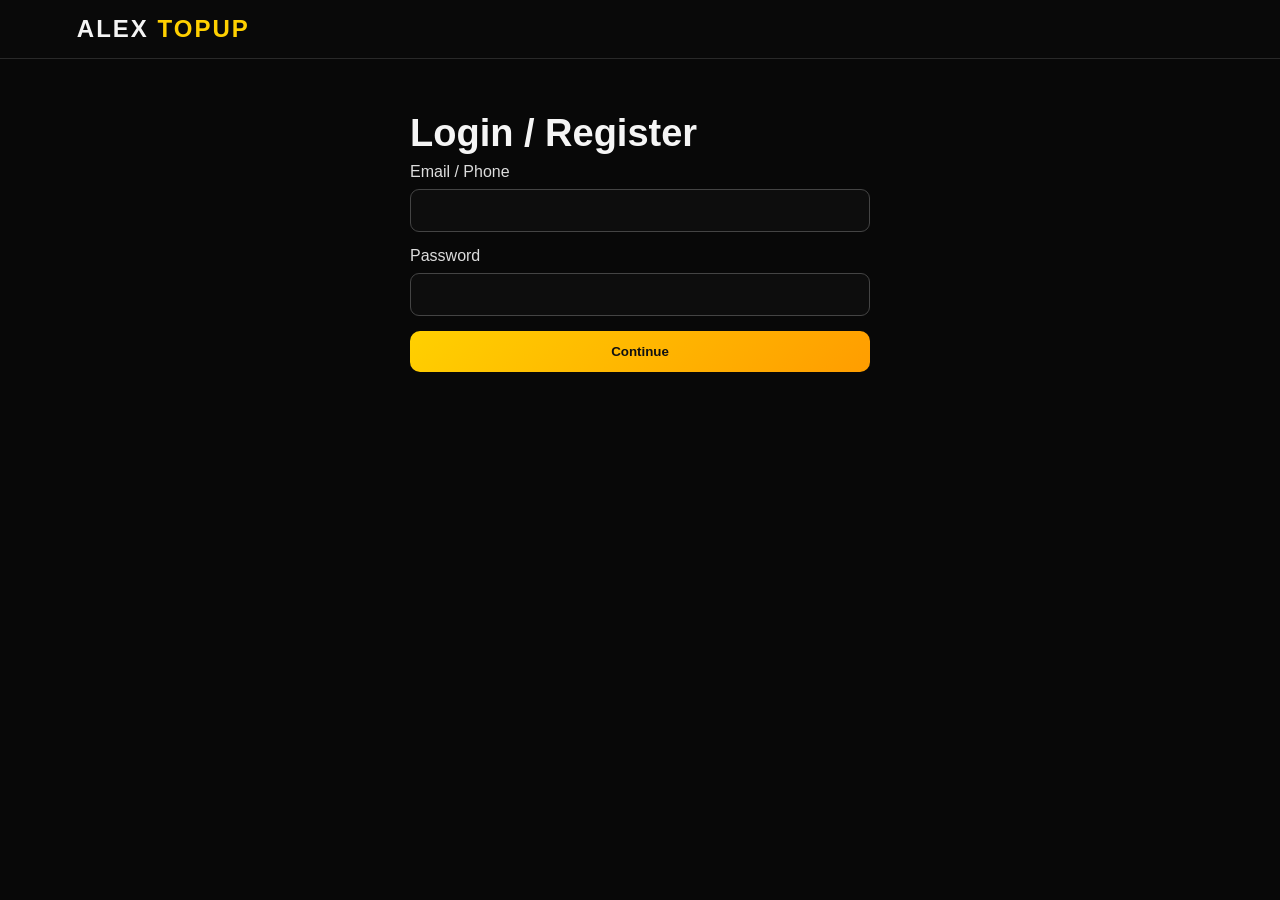
<file: login.html>
<!doctype html><html lang="en"><head><meta charset="utf-8"><meta name="viewport" content="width=device-width,initial-scale=1"><title>Login — ALEX TOPUP</title><link rel="stylesheet" href="style.css"></head>
<body><header class="topbar"><div class="brand">ALEX <span>TOPUP</span></div></header><main class="container narrow"><h1>Login / Register</h1><form onsubmit="event.preventDefault();alert('Demo login saved on this device. Connect Firebase/Supabase for real accounts.');localStorage.setItem('alex_user',email.value)"><label>Email / Phone<input id="email" required></label><label>Password<input type="password" required></label><button class="btn">Continue</button></form></main></body></html>
</file>
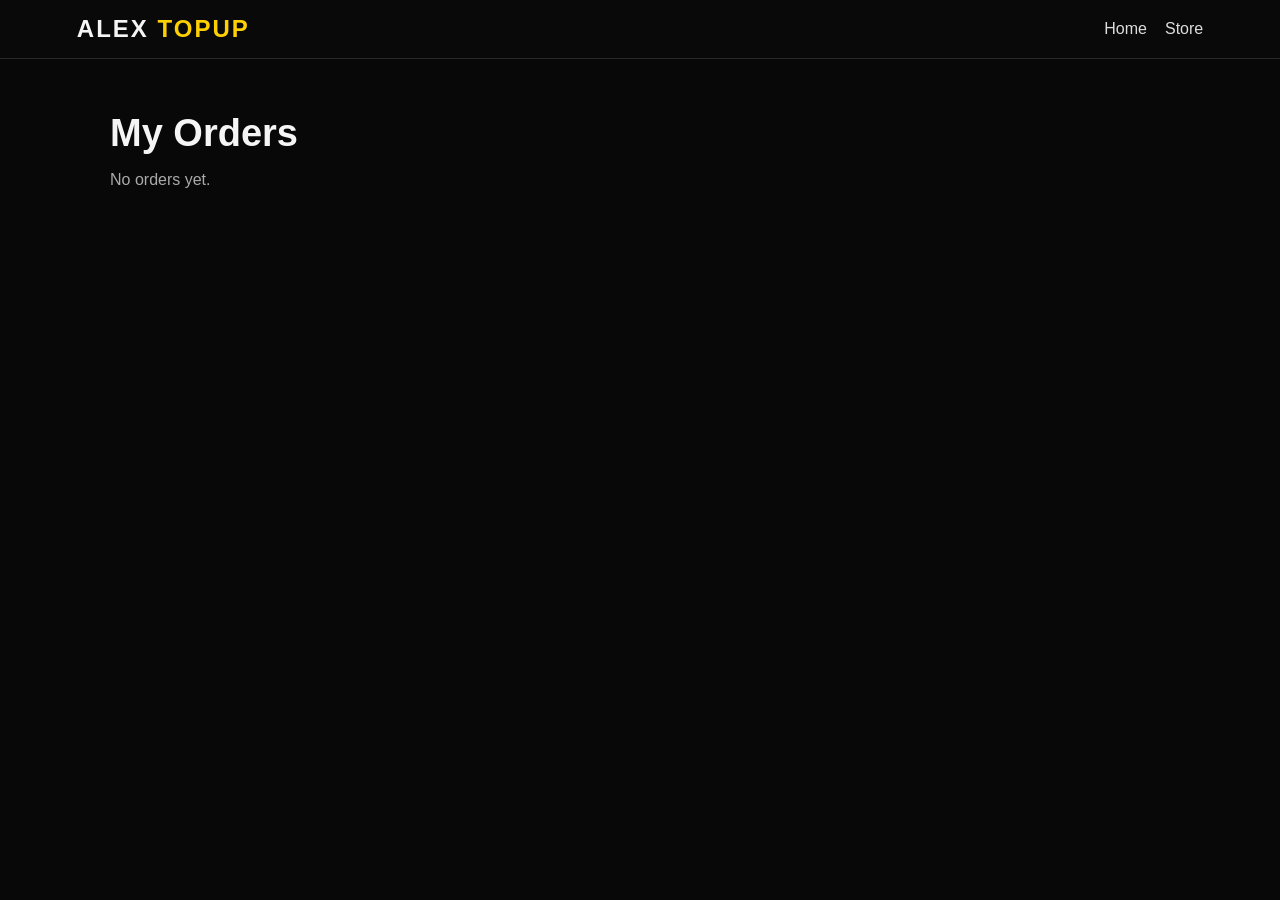
<file: orders.html>
<!doctype html><html lang="en"><head><meta charset="utf-8"><meta name="viewport" content="width=device-width,initial-scale=1"><title>Orders — ALEX TOPUP</title><link rel="stylesheet" href="style.css"></head>
<body><header class="topbar"><div class="brand">ALEX <span>TOPUP</span></div><nav><a href="index.html">Home</a><a href="store.html">Store</a></nav></header>
<main class="container"><h1>My Orders</h1><div id="orders"></div></main><script>
const a=JSON.parse(localStorage.getItem('alex_orders')||'[]');document.getElementById('orders').innerHTML=a.length?a.map(o=>`<div class="order"><b>${o.id}</b><h3>${o.product.name}</h3><p>Player ID: ${o.playerId}</p><p>Payment: ${o.payment}</p><span>${o.status}</span></div>`).join(''):'<p class="muted">No orders yet.</p>';
</script></body></html>
</file>
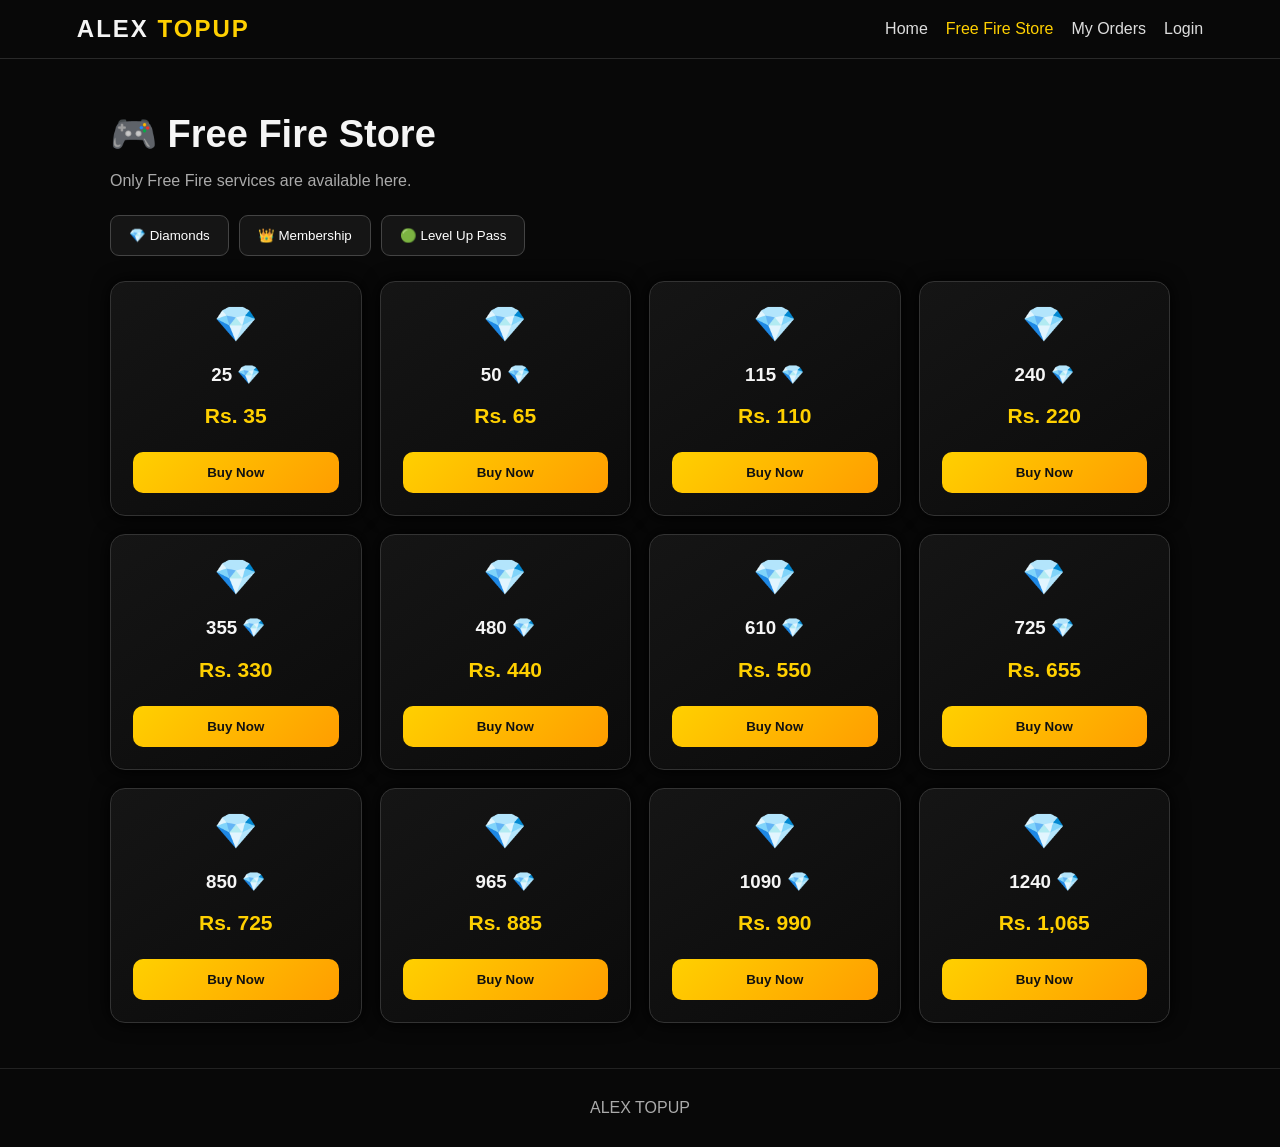
<file: store.html>
<!doctype html>
<html lang="en"><head><meta charset="utf-8"><meta name="viewport" content="width=device-width,initial-scale=1">
<title>Free Fire Store — ALEX TOPUP</title><link rel="stylesheet" href="style.css"></head>
<body><header class="topbar"><div class="brand">ALEX <span>TOPUP</span></div><nav><a href="index.html">Home</a><a class="active" href="store.html">Free Fire Store</a><a href="orders.html">My Orders</a><a href="login.html">Login</a></nav></header>
<main class="container"><h1>🎮 Free Fire Store</h1><p class="muted">Only Free Fire services are available here.</p>
<div class="tabs"><button onclick="show('diamonds')">💎 Diamonds</button><button onclick="show('membership')">👑 Membership</button><button onclick="show('level')">🟢 Level Up Pass</button></div>
<div id="products" class="grid"></div></main><footer>ALEX TOPUP</footer>
<script>
const products=[
["diamonds","25 💎","Rs. 35"],["diamonds","50 💎","Rs. 65"],["diamonds","115 💎","Rs. 110"],["diamonds","240 💎","Rs. 220"],["diamonds","355 💎","Rs. 330"],["diamonds","480 💎","Rs. 440"],["diamonds","610 💎","Rs. 550"],["diamonds","725 💎","Rs. 655"],["diamonds","850 💎","Rs. 725"],["diamonds","965 💎","Rs. 885"],["diamonds","1090 💎","Rs. 990"],["diamonds","1240 💎","Rs. 1,065"],
["membership","Weekly Membership","Rs. 210"],["membership","Monthly Membership","Rs. 1,050"],["membership","Weekly + Monthly Combo","Rs. 1,260"],
["level","Level 6","Rs. 80"],["level","Level 10","Rs. 120"],["level","Level 15","Rs. 120"],["level","Level 20","Rs. 120"],["level","Level 25","Rs. 120"],["level","Level 30","Rs. 180"],["level","Full Level Up (Around)","Rs. 630"]
];
function show(cat){document.getElementById('products').innerHTML=products.filter(p=>p[0]===cat).map(p=>`<article class="card"><div class="icon">${p[0]==='diamonds'?'💎':p[0]==='membership'?'👑':'🟢'}</div><h3>${p[1]}</h3><strong>${p[2]}</strong><button class="btn small" onclick="buy('${p[1]}','${p[2]}')">Buy Now</button></article>`).join('')}
function buy(name,price){localStorage.setItem('alex_product',JSON.stringify({name,price}));location.href='checkout.html'}
show('diamonds');
</script></body></html>
</file>
<file: style.css>
*{box-sizing:border-box}body{margin:0;background:#080808;color:#f5f5f5;font-family:Arial,Helvetica,sans-serif}.topbar{position:sticky;top:0;z-index:5;display:flex;justify-content:space-between;align-items:center;padding:15px 6%;background:#090909ee;border-bottom:1px solid #292929}.brand{font-size:24px;font-weight:900;letter-spacing:2px}.brand span{color:#ffd000}nav{display:flex;gap:18px}nav a{color:#ddd;text-decoration:none}.active,nav a:hover{color:#ffd000}.hero img{display:block;width:100%;max-height:620px;object-fit:cover}.intro{text-align:center;padding:45px 20px;background:radial-gradient(circle at center,#241b00,#080808 65%)}h1{font-size:38px;margin:8px 0}.eyebrow{color:#ffd000;font-weight:800;letter-spacing:3px}.btn{display:inline-block;border:0;border-radius:10px;background:linear-gradient(135deg,#ffd000,#ff9d00);color:#111;font-weight:900;padding:13px 22px;text-decoration:none;cursor:pointer}.small{width:100%;margin-top:14px}.features{display:flex;gap:15px;justify-content:center;padding:25px;flex-wrap:wrap}.features div{padding:16px 25px;border:1px solid #3b3b3b;border-radius:12px;background:#111}footer{text-align:center;padding:30px;color:#aaa;border-top:1px solid #222}.container{max-width:1100px;margin:auto;padding:45px 20px}.muted{color:#aaa}.tabs{display:flex;gap:10px;flex-wrap:wrap;margin:25px 0}.tabs button{background:#151515;color:#fff;border:1px solid #444;padding:12px 18px;border-radius:9px;cursor:pointer}.grid{display:grid;grid-template-columns:repeat(auto-fit,minmax(210px,1fr));gap:18px}.card{background:linear-gradient(145deg,#151515,#0b0b0b);border:1px solid #333;border-radius:15px;padding:22px;text-align:center;box-shadow:0 0 18px #000}.card .icon{font-size:35px}.card strong{display:block;color:#ffd000;font-size:21px;margin:10px}.checkout{max-width:700px}.summary,.paymentbox,.order{border:1px solid #333;border-radius:14px;padding:20px;margin:18px 0;background:#111}.summary p{color:#ffd000;font-size:22px;font-weight:800}form{display:grid;gap:15px}label{display:grid;gap:8px;color:#ddd}input,select{width:100%;padding:13px;border-radius:9px;border:1px solid #444;background:#0d0d0d;color:#fff}.order span{color:#ffd000}.narrow{max-width:500px}@media(max-width:650px){.topbar{align-items:flex-start;gap:10px;flex-direction:column}nav{flex-wrap:wrap;gap:10px}.hero img{min-height:260px;object-fit:cover}h1{font-size:30px}}

.qr-grid{display:grid;grid-template-columns:repeat(3,1fr);gap:15px;margin-top:15px}
.qr-card{background:#0a0a0a;border:1px solid #333;border-radius:12px;padding:12px;text-align:center}
.qr-card img{width:100%;max-width:250px;aspect-ratio:1/1;object-fit:contain;background:#fff;border-radius:8px}
.qr-card span{display:block;color:#ffd000;font-weight:800;margin-top:10px;font-size:13px}
@media(max-width:700px){.qr-grid{grid-template-columns:1fr}}
</file>
